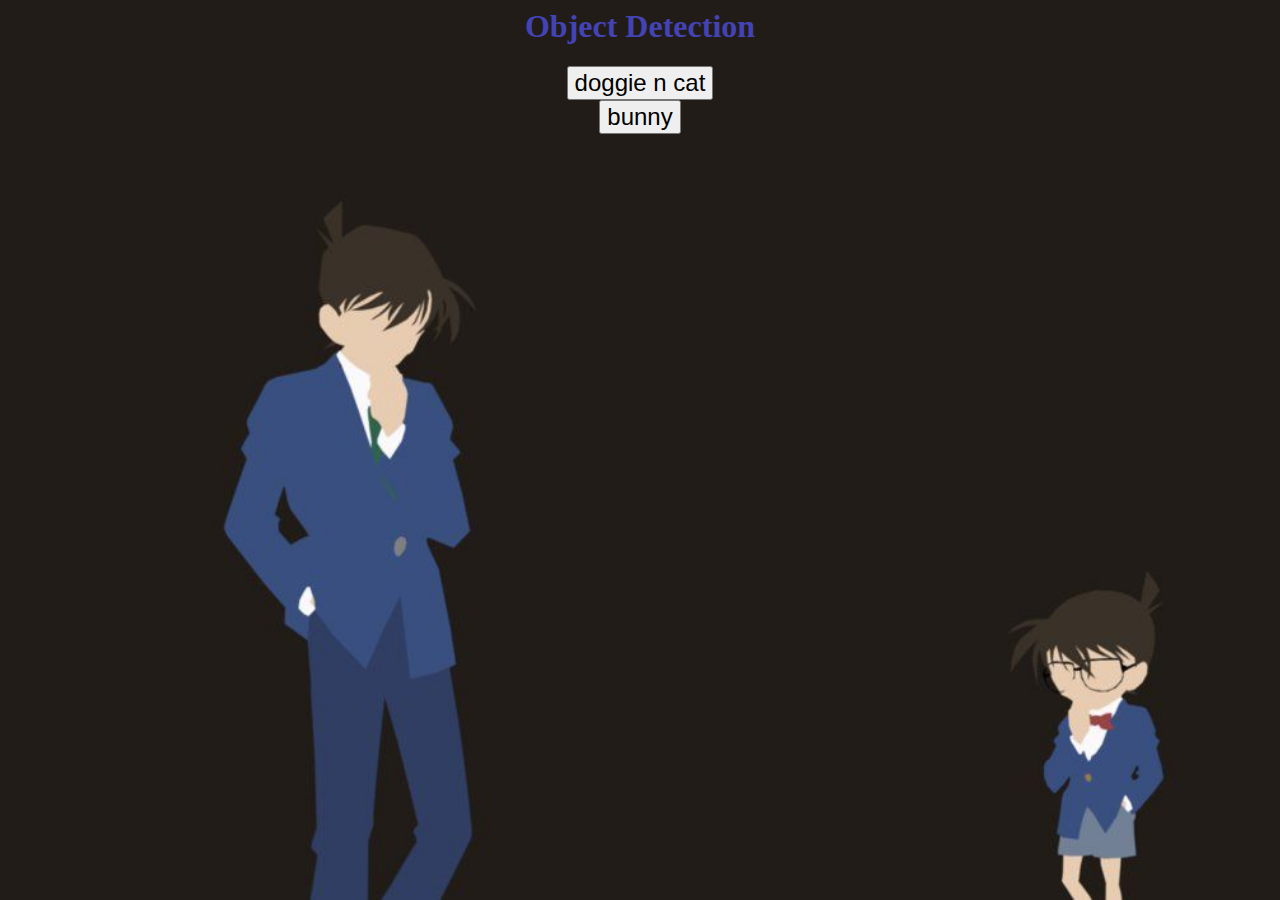
<file: index.html>
<html>
<head>
 <title>object detection</title>   
 <link rel="stylesheet" href="1.css">
 <script src="1.js"></script>
</head>
<body background="background.jpeg">
<h1>Object Detection</h1>
<button id="btncnd" onclick="cnd()">doggie n cat</button>
<br>
<button id="btnb" onclick="b()">bunny</button>
</body>
</html>
</file>
<file: 1.css>
body{
color: rgb(67, 67, 180);
background-size: cover;
text-align: center;
}

button{
font-size:x-large ;
}
</file>
